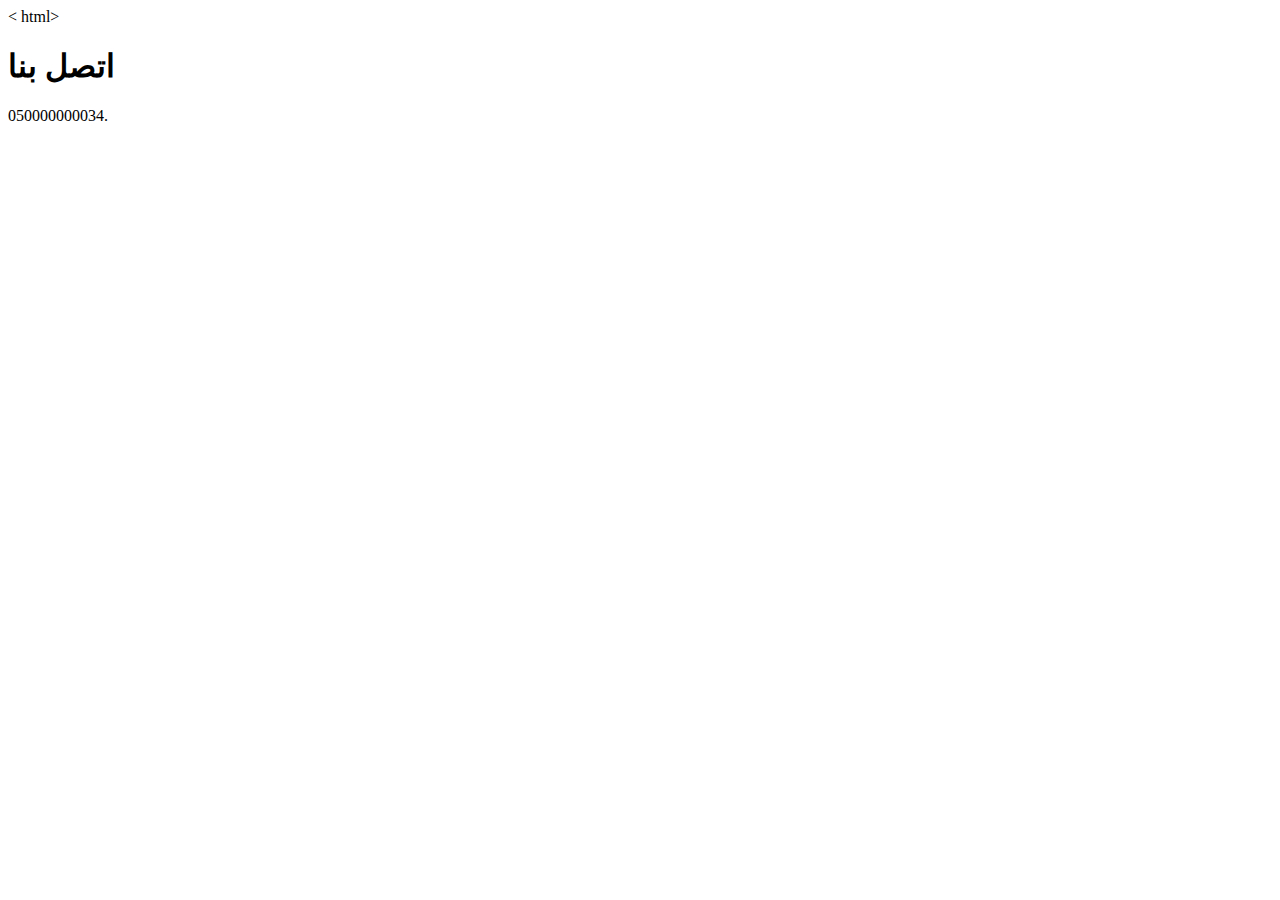
<file: 1.htm>
< html>
<html lang="ar">
<head>
    <meta charset="UTF-8">
    <meta name="viewport" content="width=device-width, initial-scale=1.0">
    <title>اتصل بنا</title>
</head>
<body>
    <h1>اتصل بنا</h1>
    <p>050000000034.</p>
</body>
</html>
</file>
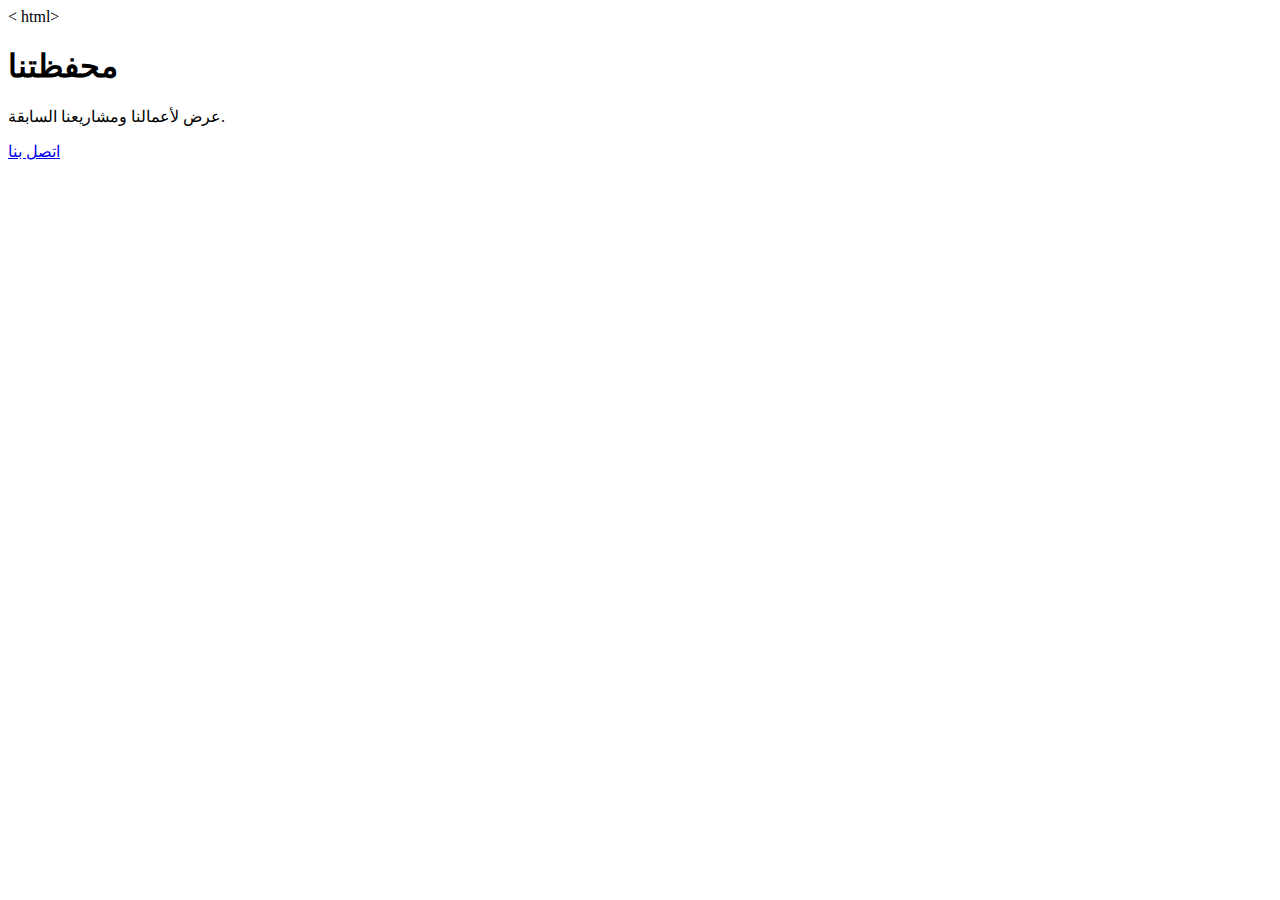
<file: 2.htm>
< html>
<html lang="ar">
<head>
    <meta charset="UTF-8">
    <meta name="viewport" content="width=device-width, initial-scale=1.0">
    <title>المحفظة</title>
</head>
<body>
    <h1>محفظتنا</h1>
    <p>عرض لأعمالنا ومشاريعنا السابقة.</p>
    <a href="contact.html">اتصل بنا</a>
</body>
</html>
</file>
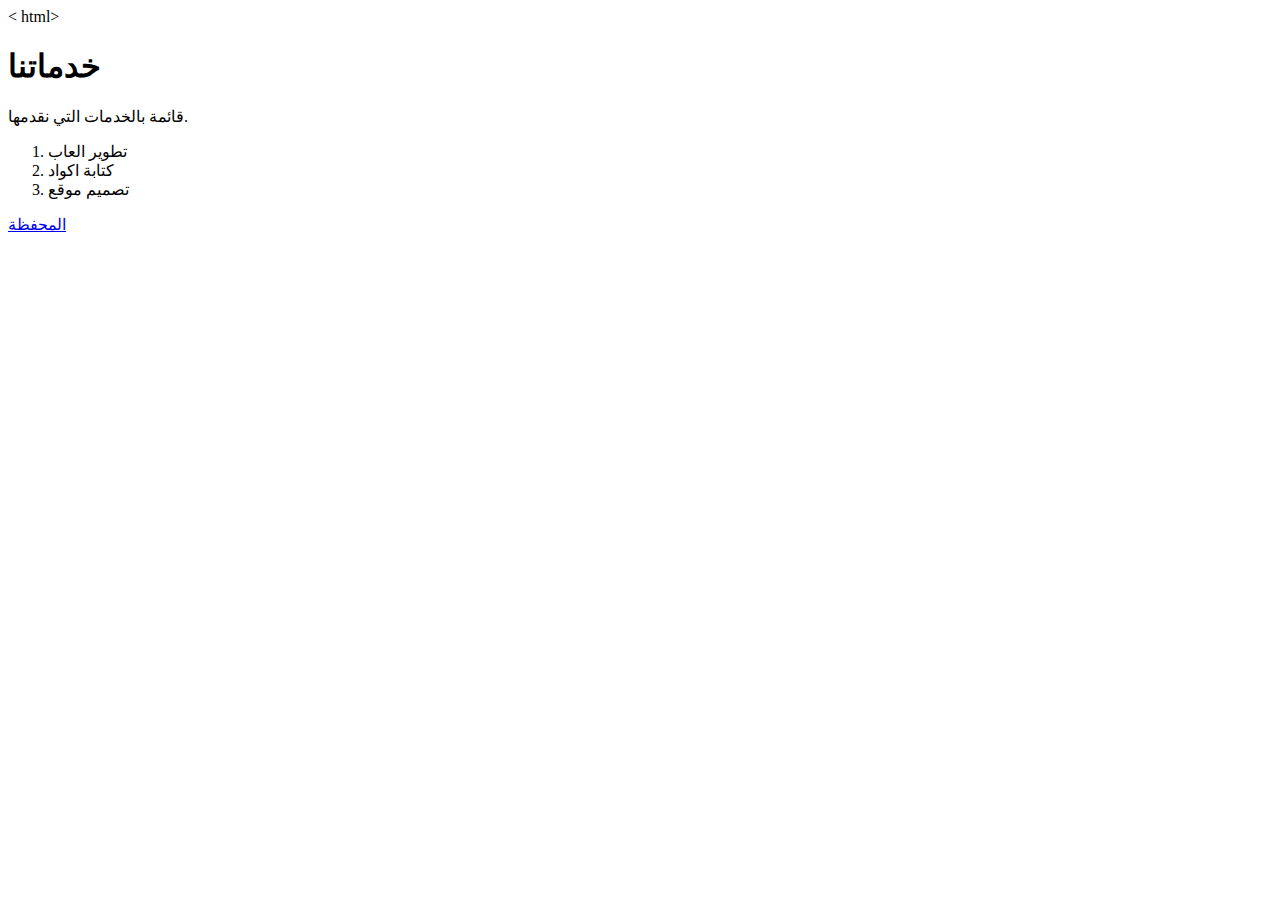
<file: 3.htm>
< html>
<html lang="ar">
<head>
    <meta charset="UTF-8">
    <meta name="viewport" content="width=device-width, initial-scale=1.0">
    <title>الخدمات</title>
</head>
<body>
    <h1>خدماتنا</h1>
    <p>قائمة بالخدمات التي نقدمها.</p>
<ol>
    <li>تطوير العاب </li>
    <li> كتابة اكواد</li>
    <li>تصميم موقع </li>
</ol>
    <a href="portfolio.html">المحفظة</a>
</body>
</html>
</file>
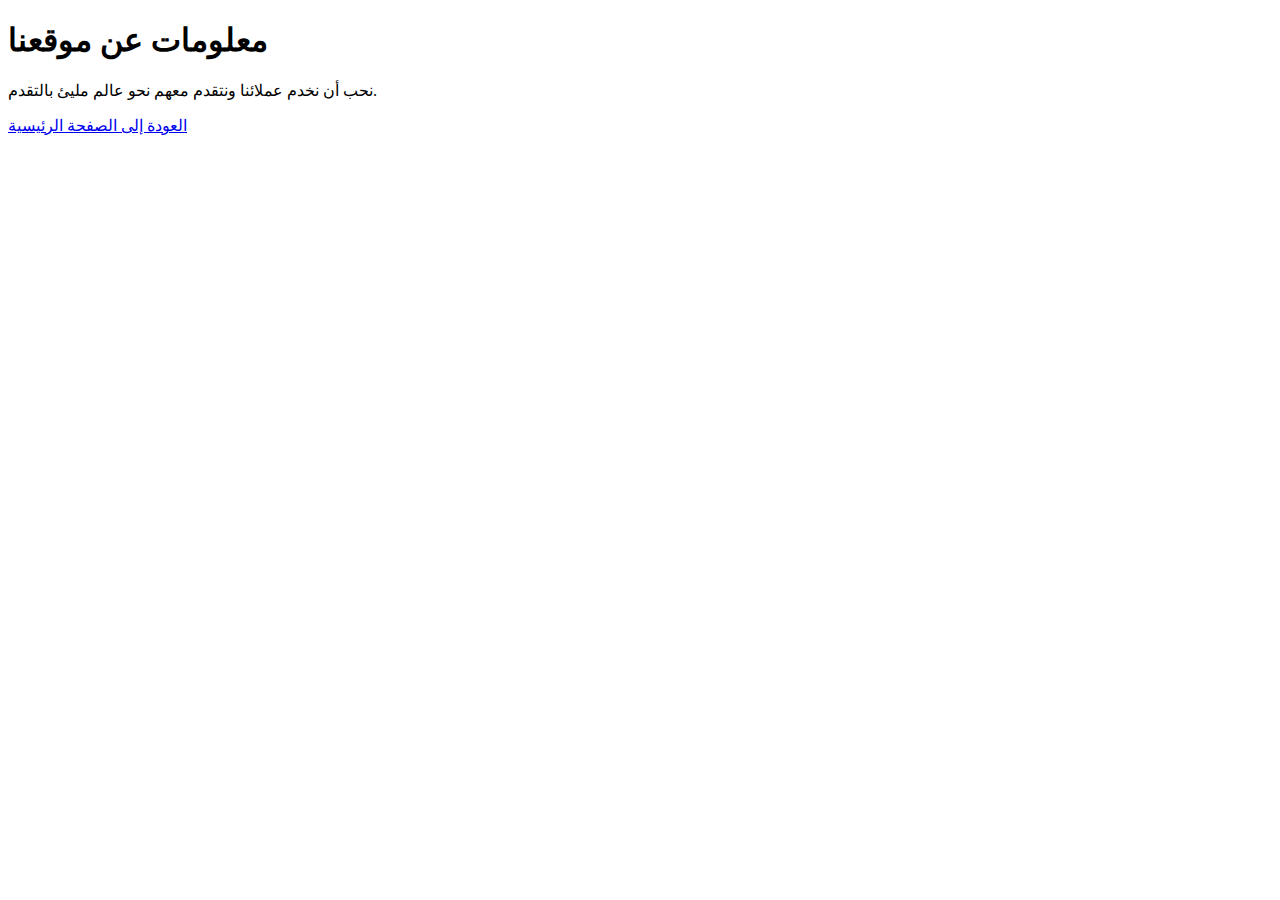
<file: 4.htm>
<!DOCTYPE html>
<html lang="ar">
<head>
    <meta charset="UTF-8">
    <meta name="viewport" content="width=device-width, initial-scale=1.0">
    <title>عن الموقع</title>
</head>
<body>
    <h1>معلومات عن موقعنا</h1>
    <p>نحب أن نخدم عملائنا ونتقدم معهم نحو عالم مليئ بالتقدم.</p>
    <a href="index.html">العودة إلى الصفحة الرئيسية</a>

</body>
</html>
</file>
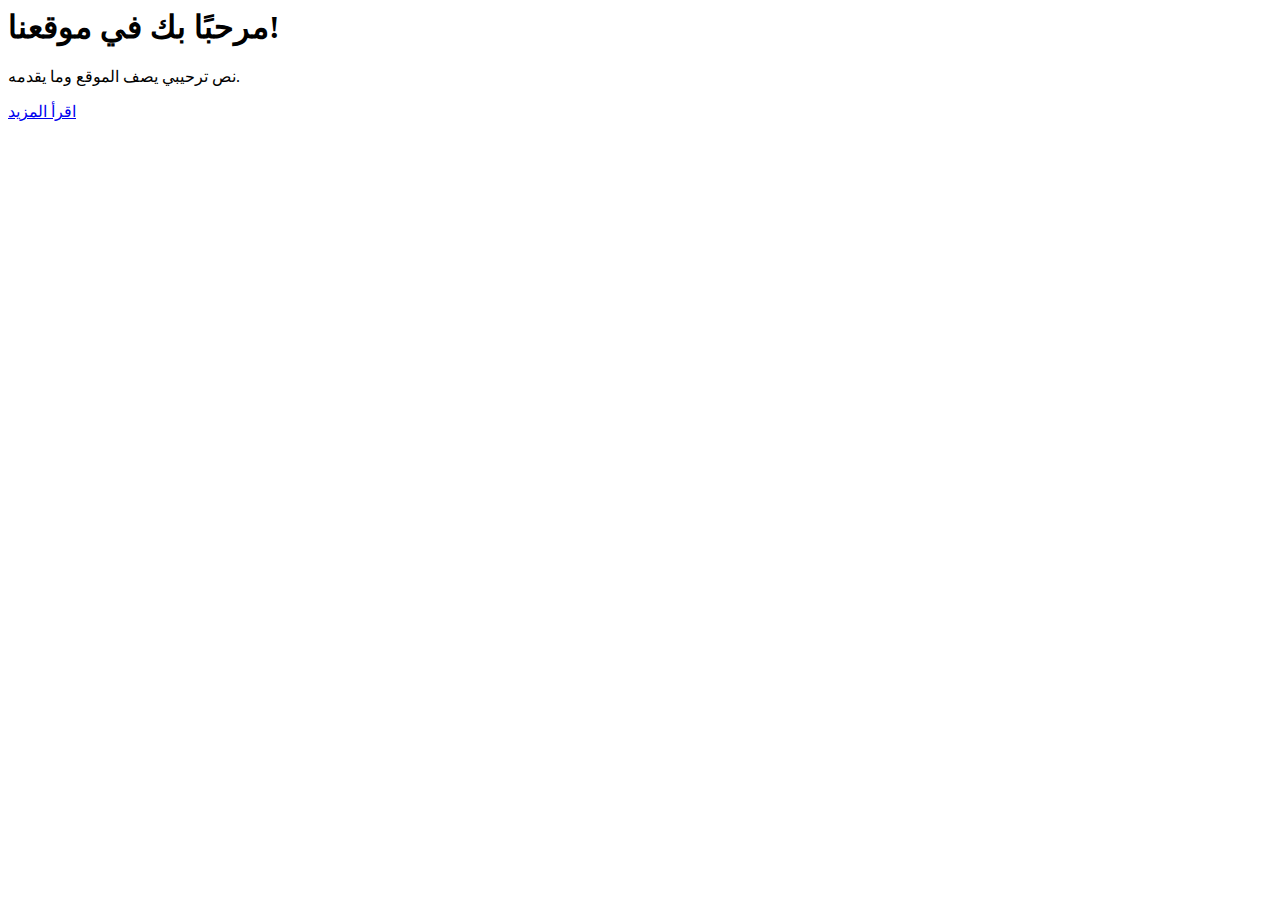
<file: index5.htm>
<html>
<html lang="ar">
<head>
    <meta charset="UTF-8">
    <meta name="viewport" content="width=device-width, initial-scale=1.0">
    <title>الصفحة الرئيسية</title>
</head>
<body>
    <h1>مرحبًا بك في موقعنا!</h1>
    <p>نص ترحيبي يصف الموقع وما يقدمه.</p>
    <a href="about.html">اقرأ المزيد</a>
</body>
</html>
</file>
